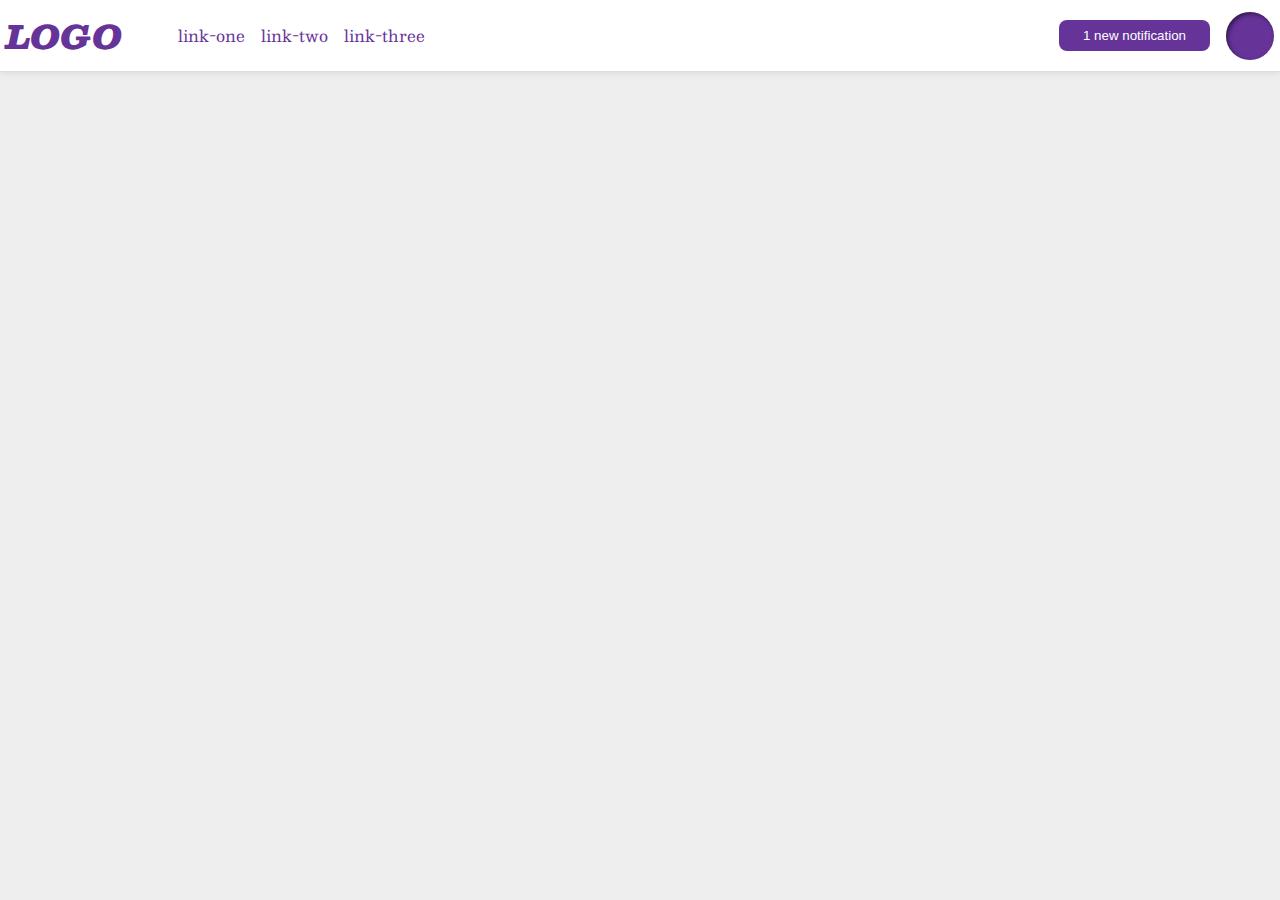
<file: flex/03-flex-header-2/index.html>
<!DOCTYPE html>
<html lang="en">
  <head>
    <meta charset="UTF-8" />
    <meta http-equiv="X-UA-Compatible" content="IE=edge" />
    <meta name="viewport" content="width=device-width, initial-scale=1.0" />
    <title>Flex Header 2</title>
    <link rel="stylesheet" href="style.css" />
  </head>
  <body>
    <div class="header">
      <div class="left-side">
        <div class="logo">LOGO</div>
        <ul class="links">
          <li><a href="https://google.com">link-one</a></li>
          <li><a href="https://google.com">link-two</a></li>
          <li><a href="https://google.com">link-three</a></li>
        </ul>
      </div>
      <div class="right-side">
        <button class="notifications">1 new notification</button>
        <div class="profile-image"></div>
      </div>
    </div>
  </body>
</html>
</file>
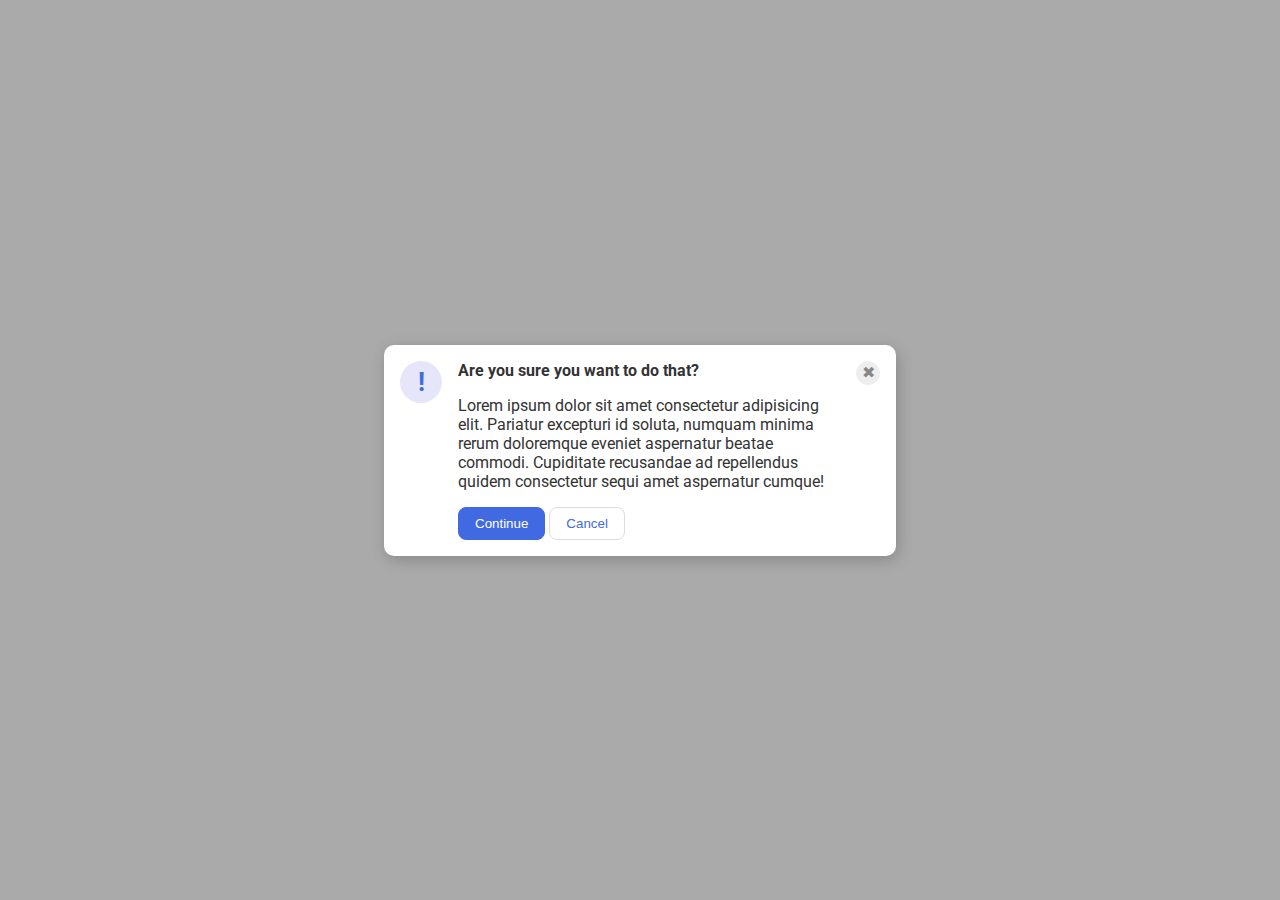
<file: flex/05-flex-modal/index.html>
<!DOCTYPE html>
<html lang="en">
  <head>
    <meta charset="UTF-8" />
    <meta http-equiv="X-UA-Compatible" content="IE=edge" />
    <meta name="viewport" content="width=device-width, initial-scale=1.0" />
    <link rel="stylesheet" href="style.css" />
    <title>Modal</title>
  </head>
  <body>
    <div class="modal">
      <div class="top-area">
        <div class="icon">!</div>
        <div class="mid-area">
          <div class="header">Are you sure you want to do that?</div>
          <div class="text">
            Lorem ipsum dolor sit amet consectetur adipisicing elit. Pariatur
            excepturi id soluta, numquam minima rerum doloremque eveniet
            aspernatur beatae commodi. Cupiditate recusandae ad repellendus
            quidem consectetur sequi amet aspernatur cumque!
          </div>
          <button class="continue">Continue</button>
          <button class="cancel">Cancel</button>
        </div>
        <button class="close-button">✖</button>
      </div>
    </div>
  </body>
</html>
</file>
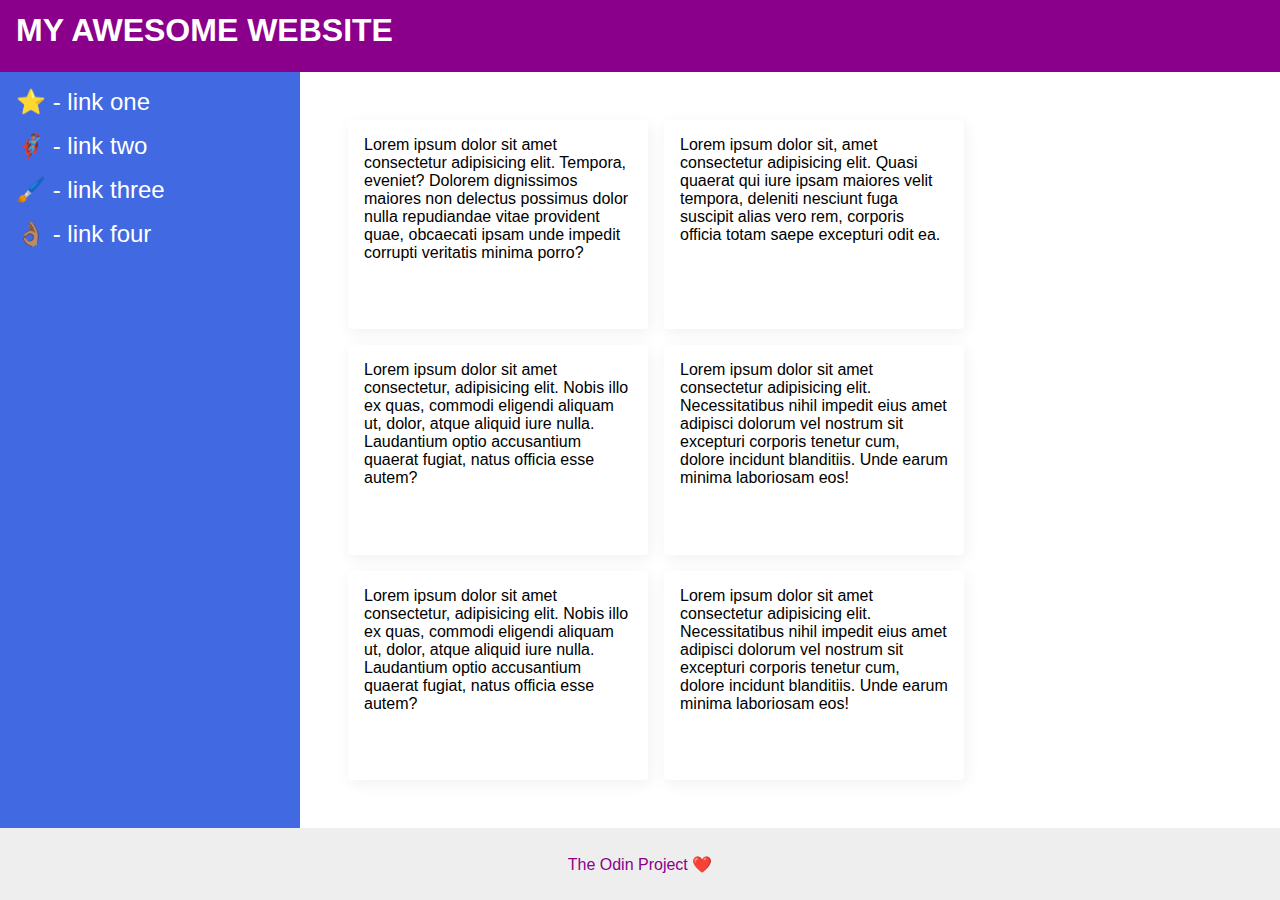
<file: flex/07-flex-layout-2/index.html>
<!DOCTYPE html>
<html lang="en">
  <head>
    <meta charset="UTF-8" />
    <meta http-equiv="X-UA-Compatible" content="IE=edge" />
    <meta name="viewport" content="width=device-width, initial-scale=1.0" />
    <title>The Holy Grail</title>
    <link rel="stylesheet" href="style.css" />
  </head>
  <body>
    <div class="header">MY AWESOME WEBSITE</div>

    <div class="container">
      <div class="sidebar">
        <ul>
          <li><a href="#">⭐ - link one</a></li>
          <li><a href="#">🦸🏽‍♂️ - link two</a></li>
          <li><a href="#">🖌️ - link three</a></li>
          <li><a href="#">👌🏽 - link four</a></li>
        </ul>
      </div>

      <div class="cards">
        <div class="card">
          Lorem ipsum dolor sit amet consectetur adipisicing elit. Tempora,
          eveniet? Dolorem dignissimos maiores non delectus possimus dolor nulla
          repudiandae vitae provident quae, obcaecati ipsam unde impedit
          corrupti veritatis minima porro?
        </div>
        <div class="card">
          Lorem ipsum dolor sit, amet consectetur adipisicing elit. Quasi
          quaerat qui iure ipsam maiores velit tempora, deleniti nesciunt fuga
          suscipit alias vero rem, corporis officia totam saepe excepturi odit
          ea.
        </div>
        <div class="card">
          Lorem ipsum dolor sit amet consectetur, adipisicing elit. Nobis illo
          ex quas, commodi eligendi aliquam ut, dolor, atque aliquid iure nulla.
          Laudantium optio accusantium quaerat fugiat, natus officia esse autem?
        </div>
        <div class="card">
          Lorem ipsum dolor sit amet consectetur adipisicing elit.
          Necessitatibus nihil impedit eius amet adipisci dolorum vel nostrum
          sit excepturi corporis tenetur cum, dolore incidunt blanditiis. Unde
          earum minima laboriosam eos!
        </div>
        <div class="card">
          Lorem ipsum dolor sit amet consectetur, adipisicing elit. Nobis illo
          ex quas, commodi eligendi aliquam ut, dolor, atque aliquid iure nulla.
          Laudantium optio accusantium quaerat fugiat, natus officia esse autem?
        </div>
        <div class="card">
          Lorem ipsum dolor sit amet consectetur adipisicing elit.
          Necessitatibus nihil impedit eius amet adipisci dolorum vel nostrum
          sit excepturi corporis tenetur cum, dolore incidunt blanditiis. Unde
          earum minima laboriosam eos!
        </div>
      </div>
    </div>

    <div class="footer">The Odin Project ❤️</div>
  </body>
</html>
</file>
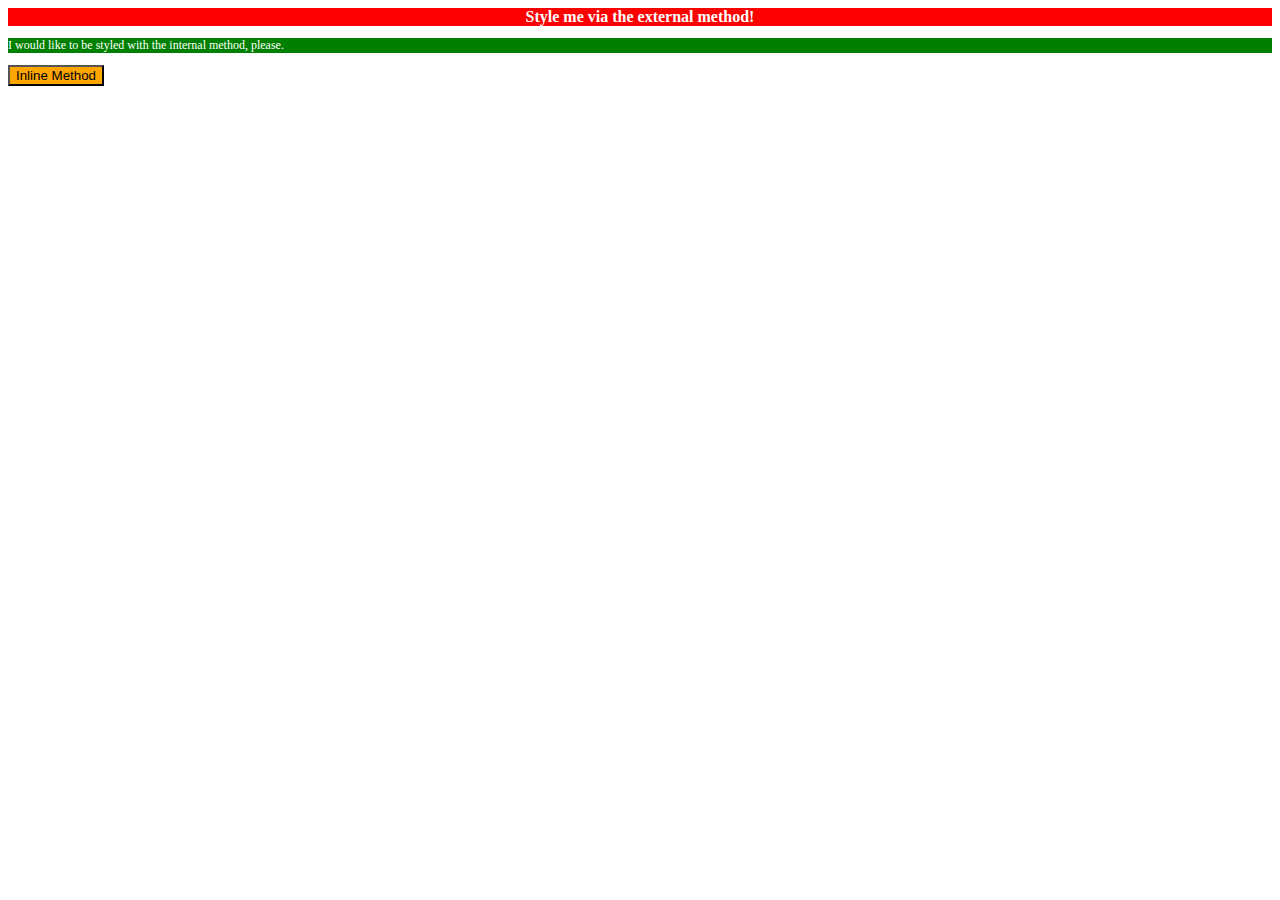
<file: foundations/01-css-methods/index.html>
<!DOCTYPE html>
<html lang="en">
  <head>
    <meta charset="UTF-8" />
    <meta http-equiv="X-UA-Compatible" content="IE=edge" />
    <meta name="viewport" content="width=device-width, initial-scale=1.0" />
    <title>Methods for Adding CSS</title>
    <link rel="stylesheet" href="style.css" />
    <style>
      p {
        color: white;
        background-color: green;
        font-size: 0.75rem;
      }
    </style>
  </head>
  <body>
    <div>Style me via the external method!</div>
    <p>I would like to be styled with the internal method, please.</p>
    <button style="background-color: orange">Inline Method</button>
  </body>
</html>
</file>
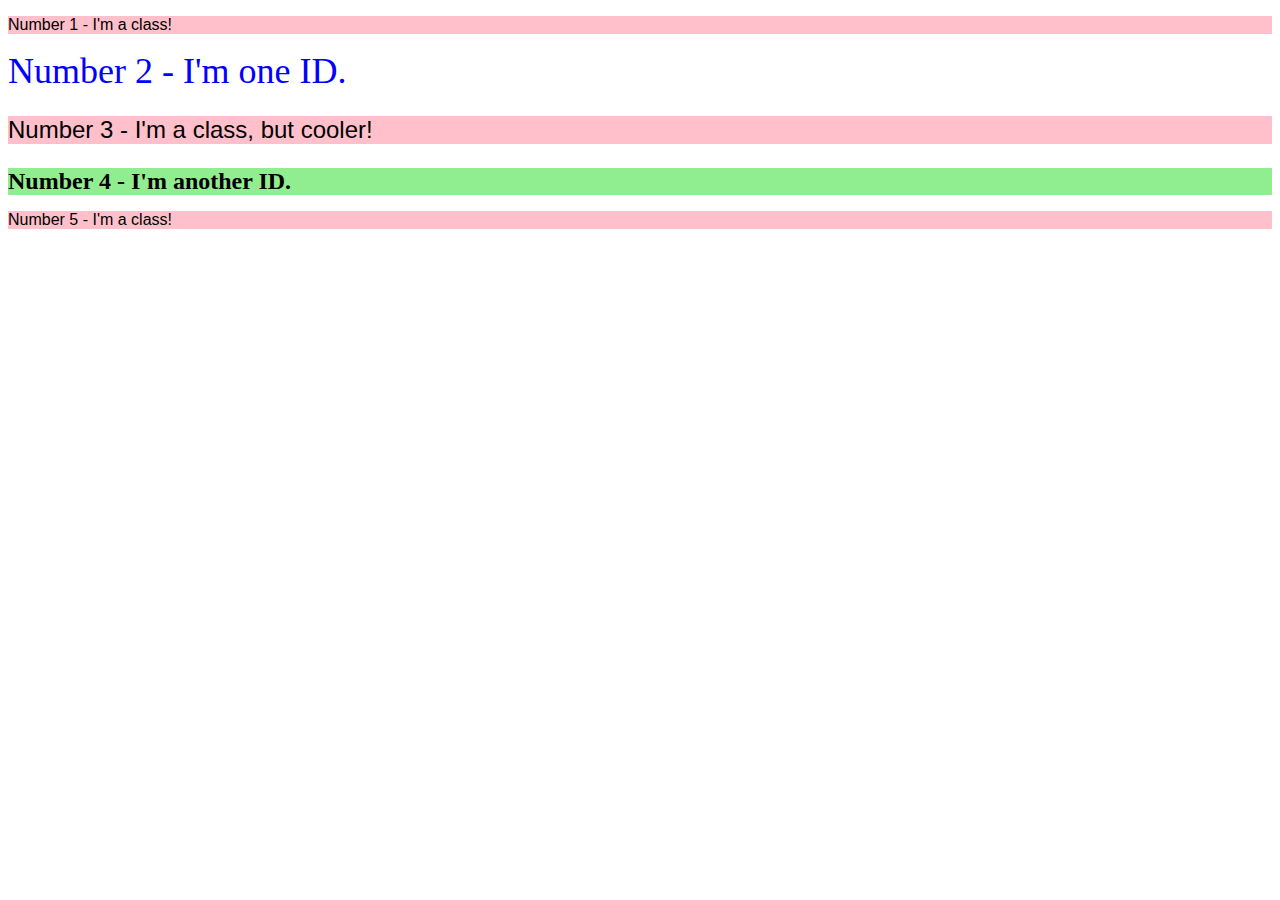
<file: foundations/02-class-id-selectors/index.html>
<!DOCTYPE html>
<html lang="en">
  <head>
    <meta charset="UTF-8" />
    <meta http-equiv="X-UA-Compatible" content="IE=edge" />
    <meta name="viewport" content="width=device-width, initial-scale=1.0" />
    <title>Class and ID Selectors</title>
    <link rel="stylesheet" href="style.css" />
  </head>
  <body>
    <p class="pink">Number 1 - I'm a class!</p>
    <div id="blue">Number 2 - I'm one ID.</div>
    <p class="pink big">Number 3 - I'm a class, but cooler!</p>
    <div id="green">Number 4 - I'm another ID.</div>
    <p class="pink">Number 5 - I'm a class!</p>
  </body>
</html>
</file>
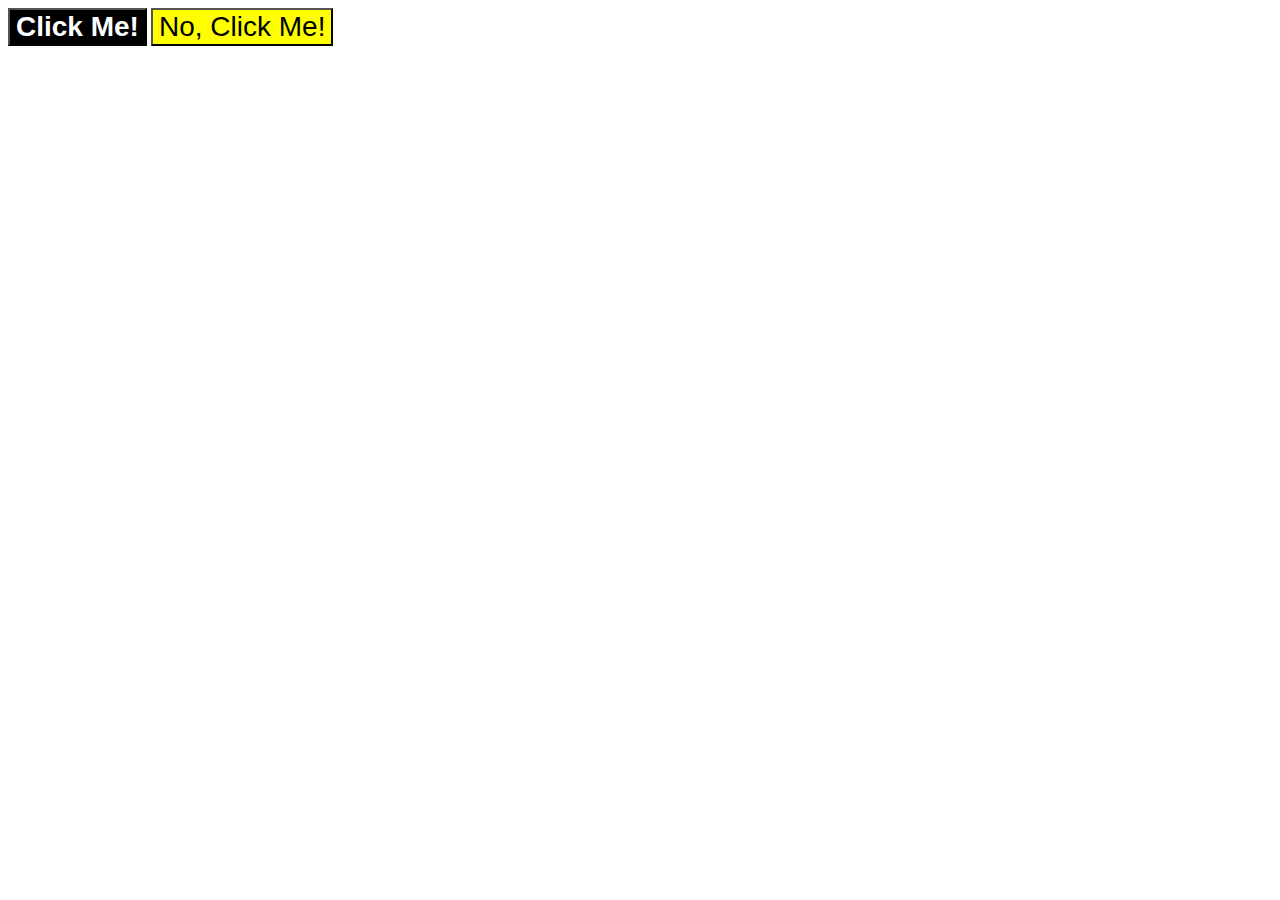
<file: foundations/03-grouping-selectors/index.html>
<!DOCTYPE html>
<html lang="en">
  <head>
    <meta charset="UTF-8" />
    <meta http-equiv="X-UA-Compatible" content="IE=edge" />
    <meta name="viewport" content="width=device-width, initial-scale=1.0" />
    <title>Grouping Selectors</title>
    <link rel="stylesheet" href="style.css" />
  </head>
  <body>
    <button class="black">Click Me!</button>
    <button class="yellow">No, Click Me!</button>
  </body>
</html>
</file>
<file: flex/03-flex-header-2/style.css>
/* this is some magical font-importing.  
you'll learn about it later. */
@import url("https://fonts.googleapis.com/css2?family=Besley:ital,wght@0,400;1,900&display=swap");

body {
  margin: 0;
  background: #eee;
  font-family: Besley, serif;
}

.header {
  background: white;
  border-bottom: 1px solid #ddd;
  box-shadow: 0 0 8px rgba(0, 0, 0, 0.1);

  padding: 6px;
  display: flex;
  justify-content: space-between;
}

.left-side ul {
  display: flex;
  gap: 16px;
}

.left-side,
.right-side {
  display: flex;
  align-items: center;
  gap: 16px;
}

.profile-image {
  background: rebeccapurple;
  box-shadow: inset 2px 2px 4px rgba(0, 0, 0, 0.5);
  border-radius: 50%;
  width: 48px;
  height: 48px;
}

.logo {
  color: rebeccapurple;
  font-size: 32px;
  font-weight: 900;
  font-style: italic;
}

button {
  border: none;
  border-radius: 8px;
  background: rebeccapurple;
  color: white;
  padding: 8px 24px;
}

a {
  /* this removes the line under our links */
  text-decoration: none;
  color: rebeccapurple;
}

ul {
  list-style-type: none;
}
</file>
<file: flex/05-flex-modal/style.css>
@import url("https://fonts.googleapis.com/css2?family=Roboto:wght@400;700&display=swap");

html,
body {
  height: 100%;
}

body {
  font-family: Roboto, sans-serif;
  margin: 0;
  background: #aaa;
  color: #333;
  /* I'll give you this one for free lol */
  display: flex;
  align-items: center;
  justify-content: center;
}

.top-area {
  display: flex;
  justify-content: space-between;
}

.mid-area {
  padding: 0 16px;
}

.text {
  margin-bottom: 16px;
}

.header {
  font-weight: bolder;
  margin-bottom: 16px;
}

.modal {
  background: white;
  width: 480px;
  border-radius: 10px;
  box-shadow: 2px 4px 16px rgba(0, 0, 0, 0.2);
  padding: 16px;
}

.icon {
  color: royalblue;
  font-size: 26px;
  font-weight: 700;
  background: lavender;
  width: 42px;
  height: 42px;
  border-radius: 50%;
  display: flex;
  align-items: center;
  justify-content: center;
  flex-shrink: 0;
}

.close-button {
  background: #eee;
  border-radius: 50%;
  color: #888;
  font-weight: 400;
  font-size: 16px;
  height: 24px;
  width: 24px;
  display: flex;
  align-items: center;
  justify-content: center;
  border: 1px solid #eee;
  padding: 0;
  flex-shrink: 0;
}

button {
  cursor: pointer;
  padding: 8px 16px;
  border-radius: 8px;
}

button.continue {
  background: royalblue;
  border: 1px solid royalblue;
  color: white;
}

button.cancel {
  background: white;
  border: 1px solid #ddd;
  color: royalblue;
}
</file>
<file: flex/07-flex-layout-2/style.css>
* {
  margin: 0;
  padding: 0;
  box-sizing: border-box;
}

body {
  font-family: -apple-system, BlinkMacSystemFont, "Segoe UI", Roboto, Oxygen,
    Ubuntu, Cantarell, "Open Sans", "Helvetica Neue", sans-serif;
  margin: 0;
  min-height: 100vh;

  display: flex;
  flex-direction: column;
  justify-content: space-between;
}

.header {
  height: 72px;
  background: darkmagenta;
  color: white;

  padding: 12px 16px 16px 16px;
  font-size: 32px;
  font-weight: 900;
}

.footer {
  height: 72px;
  background: #eee;
  color: darkmagenta;
}

.sidebar {
  width: 300px;
  padding: 16px;
  background: royalblue;
  box-sizing: border-box;
  flex-shrink: 0;
}

.sidebar ul {
  list-style: none;
}

.sidebar li {
  margin-bottom: 16px;
}

.sidebar a {
  font-size: 24px;
  color: white;
  text-decoration: none;
}

.container {
  display: flex;
  flex-grow: 1;
}

.cards {
  padding: 48px;

  display: flex;
  flex-direction: row;
  gap: 16px;
  flex-wrap: wrap;
}

.card {
  width: 300px;
  padding: 16px;
  box-shadow: 2px 4px 16px rgba(0, 0, 0, 0.06);
  border-radius: 4px;
}

.footer {
  display: flex;
  justify-content: center;
  align-items: center;
}
</file>
<file: foundations/01-css-methods/style.css>
div {
  background-color: red;
  color: white;
  text-align: center;
  font-weight: bold;
}
</file>
<file: foundations/02-class-id-selectors/style.css>
.pink {
  font-family: Verdana, Geneva, Tahoma, sans-serif;
  background-color: pink;
}

.pink.big {
  font-size: 24px;
}

#blue {
  font-size: 36px;
  color: blue;
}

#green {
  background-color: lightgreen;
  font-size: 24px;
  font-weight: bold;
}
</file>
<file: foundations/03-grouping-selectors/style.css>
.black {
  background-color: black;
  color: white;
  font-weight: bold;
}

.yellow {
  background-color: yellow;
}

.black,
.yellow {
  font-size: 28px;
  font-family: Arial, Helvetica, sans-serif;
}
</file>
